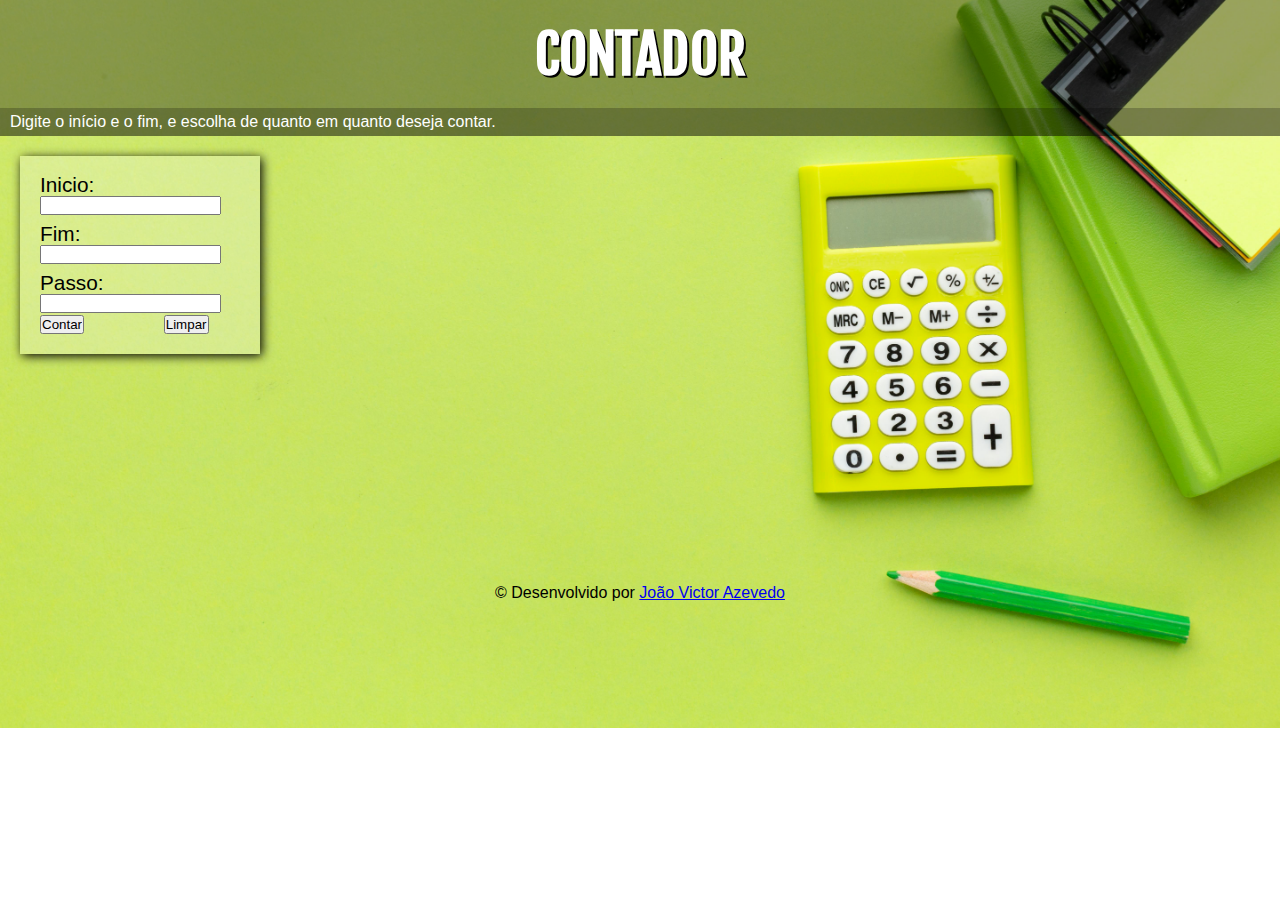
<file: Curso Javascript/Contador/index.html>
<!DOCTYPE html>
<html lang="pt-BR">
<head>
    <meta charset="UTF-8">
    <meta http-equiv="X-UA-Compatible" content="IE=edge">
    <meta name="viewport" content="width=device-width, initial-scale=1.0">
    <title>Contador</title>
    <link rel="stylesheet" href="estilo.css">
</head>
<body>
    <header> 
        <h1>CONTADOR</h1>
    </header> 
    <article>
        <p class="p1">Digite o início e o fim, e escolha de quanto em quanto deseja contar.</p>
    </article>   
    <main>
        <div class="inicio">Inicio: <input type="number" name="ini" id="ini"></div>
        <div class="fim">Fim: <input type="number" name="fim" id="fim"></div>
        <div class="passo">Passo: <input type="number" name="pas" id="pas"></div>
        <p><input type="button" value="Contar" onclick="contar()" > &emsp; &emsp;&emsp; <input type="button" value="Limpar" onclick="limpar()"> </p>
        
    </main>
    <div class="sequencia" id="cont"><br></div> 
    <footer>
        <p>&copy; Desenvolvido por <a href="https://linkedin.com/in/joaovictorazevedo" target="_blank" rel="external">João Victor Azevedo</a></p>
    </footer>
    <script src="script2.js"></script>
</body>
</html>
</file>
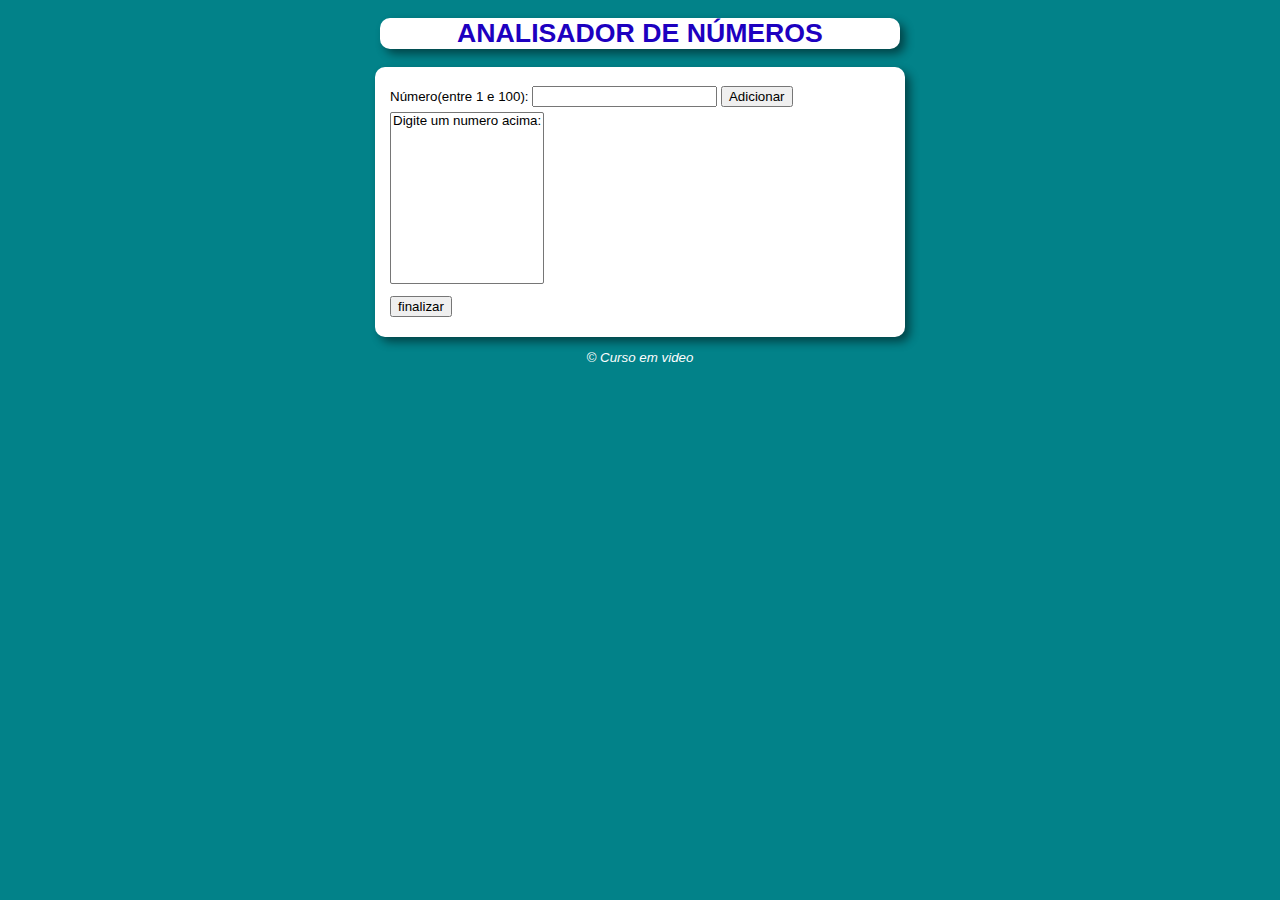
<file: Curso Javascript/Analisador de Números/modelo.html>
<!DOCTYPE html>
<html lang="pt-BR">
<head>
    <meta charset="UTF-8">
    <meta http-equiv="X-UA-Compatible" content="IE=edge">
    <meta name="viewport" content="width=device-width, initial-scale=1.0">
    <title>ANALISADOR DE NUMEROS</title>
    <link rel="stylesheet" href="estilo.css">
</head>
<body>
    <header> 
        <h1>ANALISADOR DE NÚMEROS</h1>
    </header>
    <section>
        <div>
            Número(entre 1 e 100): <input type="number" name="num" id="num"> 
            <input type="button" value="Adicionar" onclick="adicionar()">
        </div>
        <div>
            <select name="lista" id="lista" size="10">
                <option> Digite um numero acima: </option>
            </select>
        </div>
        <div><input type="button" value="finalizar" onclick="finalizar()"></div>
        <div id="res"></div>
        
    </section>
    <footer>
        <p>&copy; Curso em video</p>
    </footer>
    <script src="script4.js"></script>
</body>
</html>
</file>
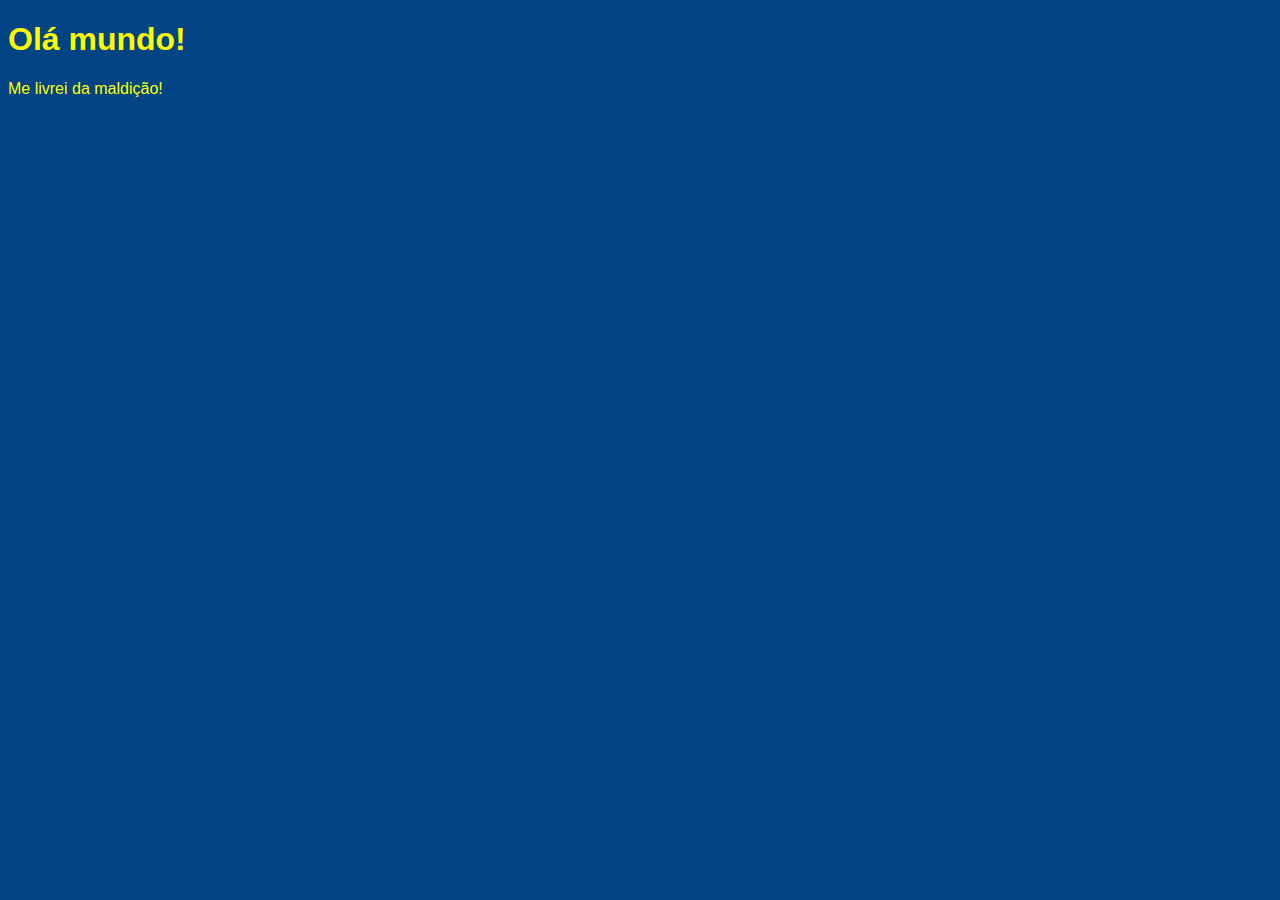
<file: Curso Javascript/AULA04/ex001.html>
<!DOCTYPE html>
<html lang="pt-br">
<head>
    <meta charset="UTF-8">
    <meta http-equiv="X-UA-Compatible" content="IE=edge">
    <meta name="viewport" content="width=device-width, initial-scale=1.0">
    <title>1º Programa</title>
    <style>
        body {background-color: rgb(1, 68, 131);
        font:message-box
        }
        h1 {
            color:rgb(255, 251, 0)
        }
        p {color: yellow;}        
    </style>
</head>
<body>
    <h1>Olá mundo!</h1>
    <p>Me livrei da maldição!</p>
    <script>
        window.alert('Minha primeira mensagem!')
        window.confirm('Está gostando de Javascript?')
        window.prompt("Qual o seu nome?")
        
    </script>
</body>
</html>
</file>
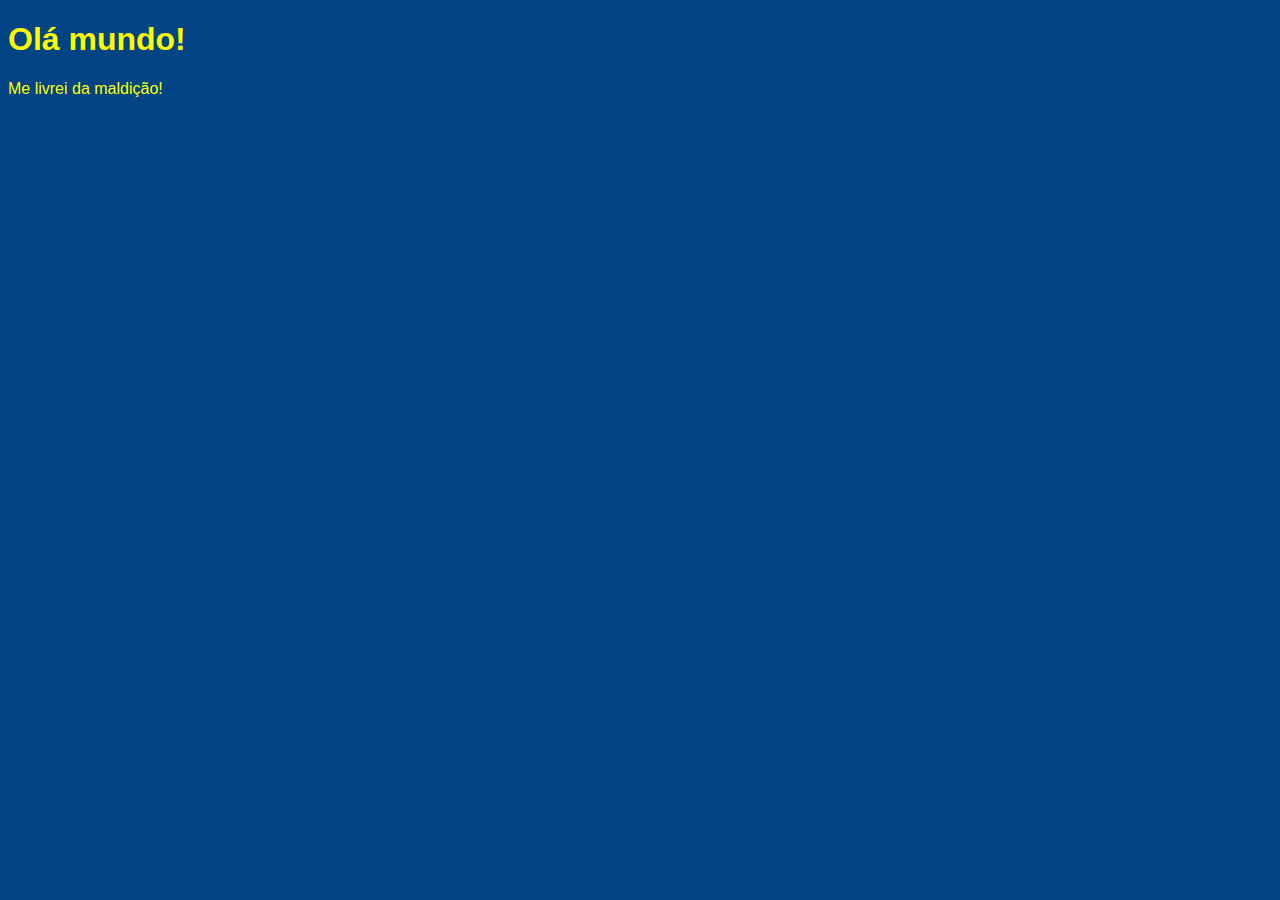
<file: Curso Javascript/AULA04/ex002.html>
<!DOCTYPE html>
<html lang="pt-br">
<head>
    <meta charset="UTF-8">
    <meta http-equiv="X-UA-Compatible" content="IE=edge">
    <meta name="viewport" content="width=device-width, initial-scale=1.0">
    <title>2º Programa</title>
    <style>
        body {background-color: rgb(1, 68, 131);
        font:message-box
        }
        h1 {
            color:rgb(255, 251, 0)
        }
        p {color: yellow;}        
    </style>
</head>
<body>
    <h1>Olá mundo!</h1>
    <p>Me livrei da maldição!</p>
    <script>
        var nome = window.prompt("Qual o seu nome?")
        window.alert('Bem vindo ' + nome + '!')
        
        
    </script>
</body>
</html>
</file>
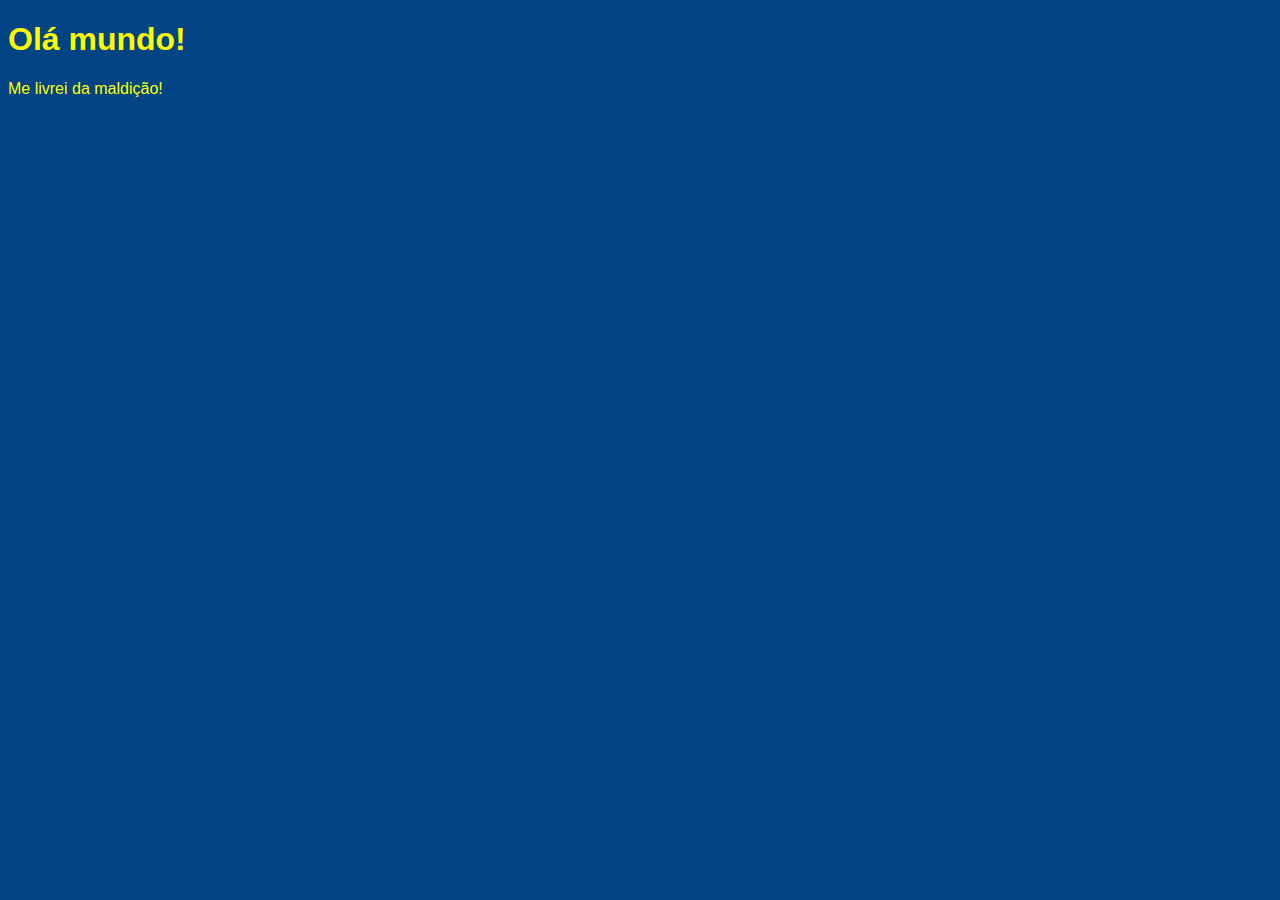
<file: Curso Javascript/AULA04/ex003.html>
<!DOCTYPE html>
<html lang="pt-br">
<head>
    <meta charset="UTF-8">
    <meta http-equiv="X-UA-Compatible" content="IE=edge">
    <meta name="viewport" content="width=device-width, initial-scale=1.0">
    <title>3º Programa</title>
    <style>
        body {background-color: rgb(1, 68, 131);
        font:message-box
        }
        h1 {
            color:rgb(255, 251, 0)
        }
        p {color: yellow;}        
    </style>
</head>
<body>
    <h1>Olá mundo!</h1>
    <p>Me livrei da maldição!</p>
    <script>
        var n1 = Number.parseFloat(window.prompt('Digite um numero: '))
        var n2 = Number.parseFloat(window.prompt('Digite outro numero'))
        var s = n1 + n2
        window.alert(`${n1} + ${n2} = ${s}`)
        
        
        
    </script>
</body>
</html>
</file>
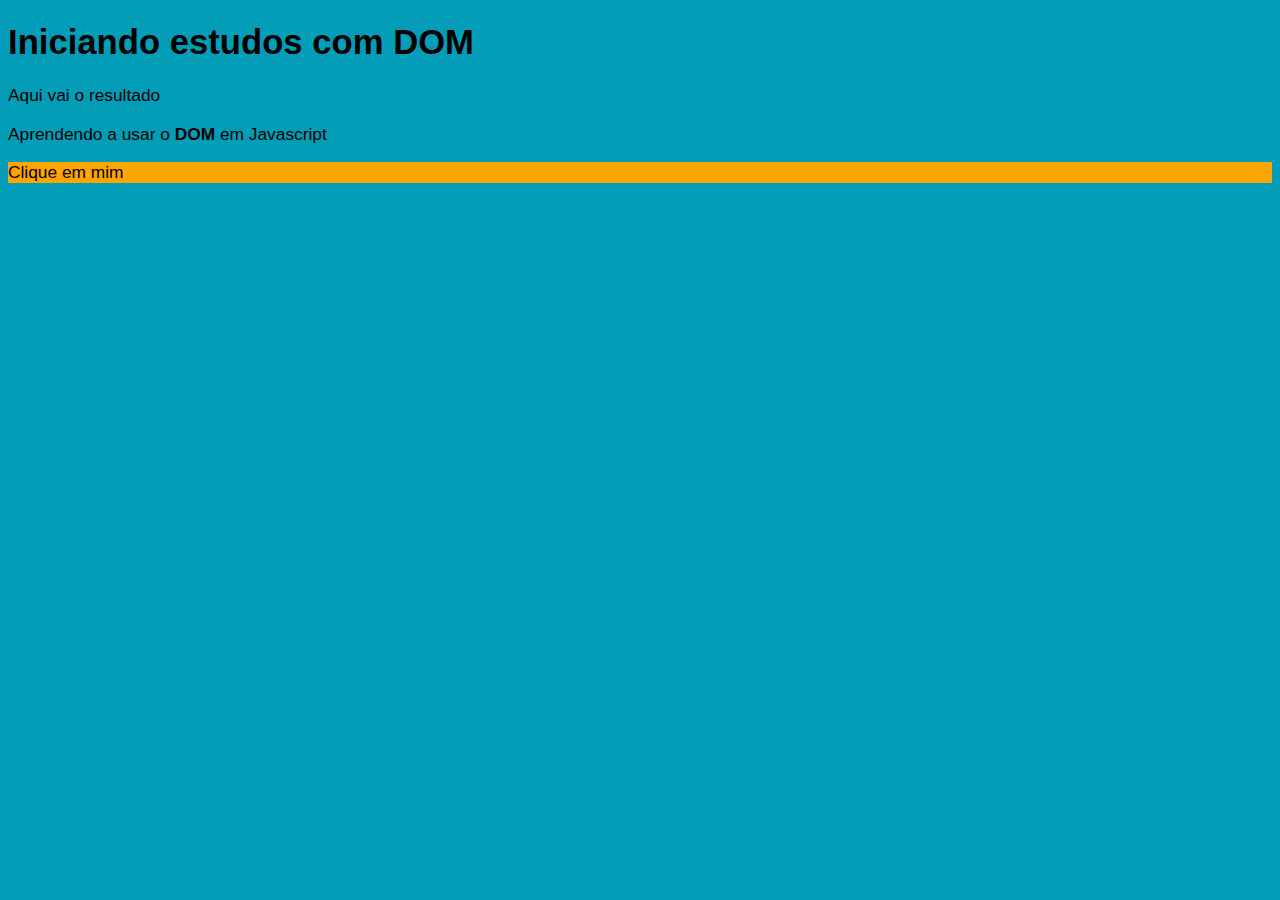
<file: Curso Javascript/AULA04/ex005.html>
<!DOCTYPE html>
<html lang="en">
<head>
    <meta charset="UTF-8">
    <meta http-equiv="X-UA-Compatible" content="IE=edge">
    <meta name="viewport" content="width=device-width, initial-scale=1.0">
    <title>DOM</title>
    <style>
        body {
            background-color: rgb(3, 157, 184);
            color: rgb(0, 0, 0);
            font: normal 13pt Arial;
        }
    </style>
</head>
<body>
    <h1>Iniciando estudos com DOM</h1>
    <p>Aqui vai o resultado</p>
    <p>Aprendendo a usar o <strong>DOM</strong> em Javascript</p>
    <div id = 'msg'>Clique em mim</div>
    <script>
        var corpo = window.document.body
        var p1 = window.document.getElementsByTagName('p')[1]
        //var d = window.document.getElementById('msg')
        //d.style.background = 'orange'
        var d = window.document.querySelector('div#msg')
        d.style.background = 'orange'
        

        

        
        
    </script>
</body>
</html>
</file>
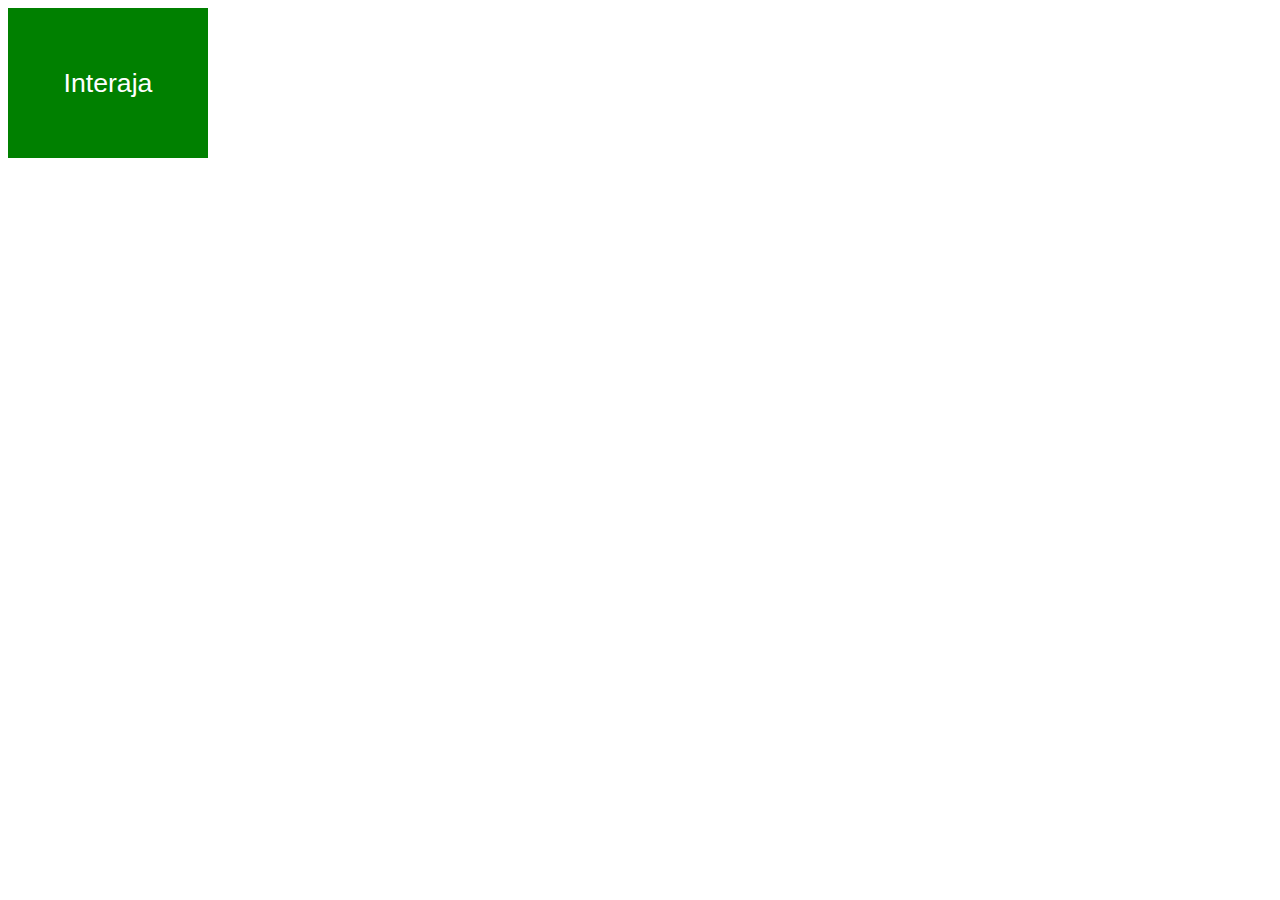
<file: Curso Javascript/AULA10/ex006 caixa interativa.html>
<!DOCTYPE html>
<html lang="pt-BR">
<head>
    <meta charset="UTF-8">
    <meta http-equiv="X-UA-Compatible" content="IE=edge">
    <meta name="viewport" content="width=device-width, initial-scale=1.0">
    <title>Caixa Interativa</title>
    <style>
        div#area {
            font: normal 20pt arial;
            background: green;
            color: white;
            width: 200px;
            height: 150px;
            line-height: 150px;
            text-align: center;
            }
    </style>    
</head>
<body>
    <div id="area">
        Interaja
    </div>
    <script>
        var a = window.document.querySelector('div#area');
        a.addEventListener('click', clicar)
        a.addEventListener('mouseenter', entrar)
        a.addEventListener('mouseout', sair)
        

        function clicar(){
            a.innerHTML = 'Clicou Bastião!'
            a.style.background = 'red'
            a.style.color = 'black'
        }
        function entrar(){
            a.innerHTML = 'Entrou Bastião!'
            a.style.background = 'yellow'
            a.style.color = 'black'
        }
        function sair(){
            a.innerHTML = 'Saiu Bastião'
            a.style.background = 'green'
            a.style.color = 'white'
        }
    </script>
</body>
</html>
</file>
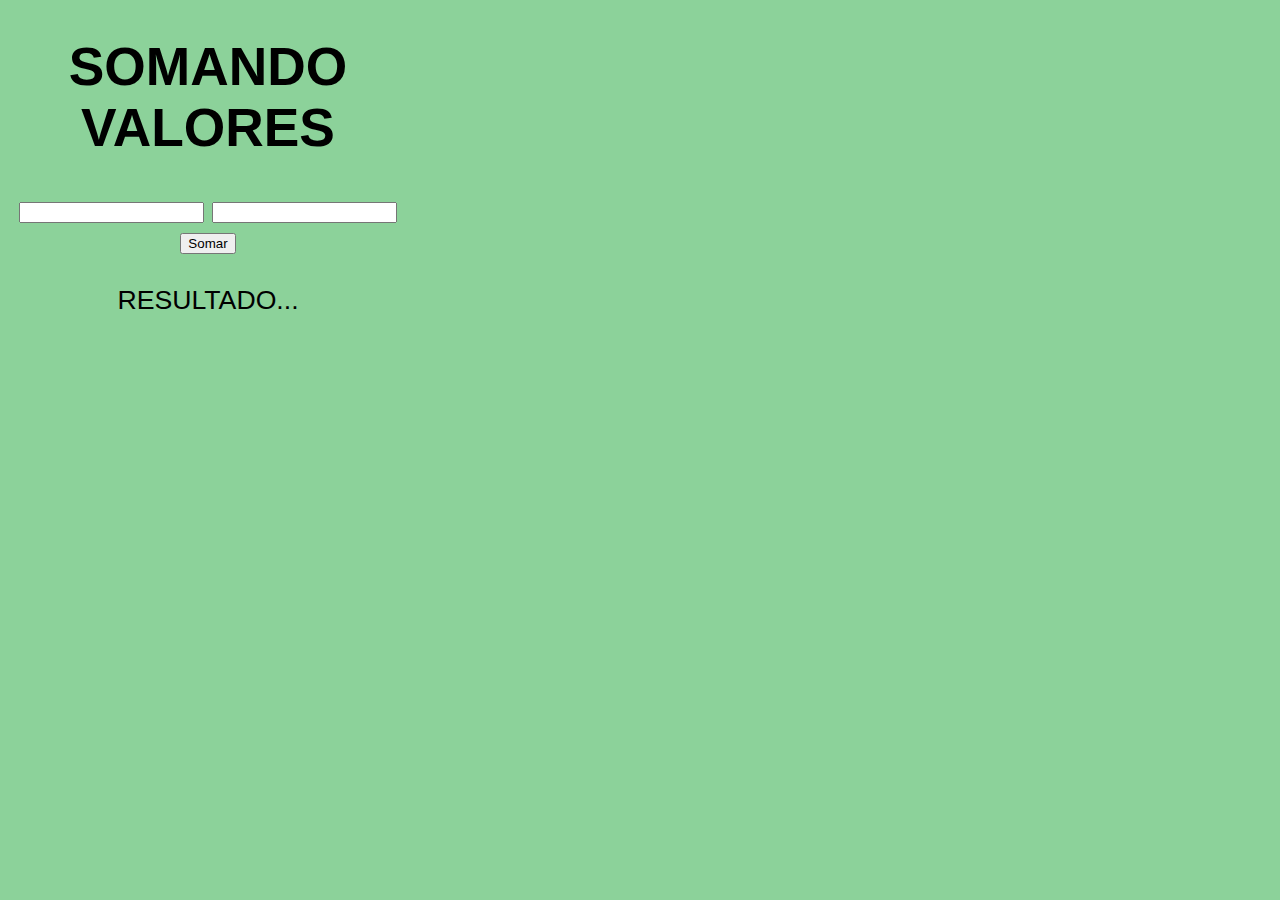
<file: Curso Javascript/AULA10/ex007.html>
<!DOCTYPE html>
<html lang="pt-BR">
<head>
    <meta charset="UTF-8">
    <meta http-equiv="X-UA-Compatible" content="IE=edge">
    <meta name="viewport" content="width=device-width, initial-scale=1.0">
    <title>Somando Números</title>
    <style>
        body{
            font: normal 20pt arial;
            background:rgb(140, 210, 154);
            width: 400px;
            height: 200px;
            text-align: center;
        }
        div#res {
            margin-top: 30px;
        } 
        
    </style>
</head>
    <h1>SOMANDO VALORES</h1>
    <input type="number" name="txtn1" id="txtn1">
    <input type="number" name="txtn2" id="txtn2">
    <input type="button" value="Somar" onclick="somar()">
    <div id="res">RESULTADO... </div>
    <script>
        function somar() {
            var tn1 = window.document.getElementById('txtn1')
            var tn2 = window.document.querySelector('input#txtn2')
            var res = window.document.querySelector('div#res')
            var n1 = parseInt(tn1.value)
            var n2 = parseInt(tn2.value)
            var s = (n1 + n2)
            d = res.innerHTML = `RESULTADO DA SOMA FOI IGUAL A <strong>${s}<strong>`
            
        }
    </script>

<body>
    
</body>
</html>
</file>
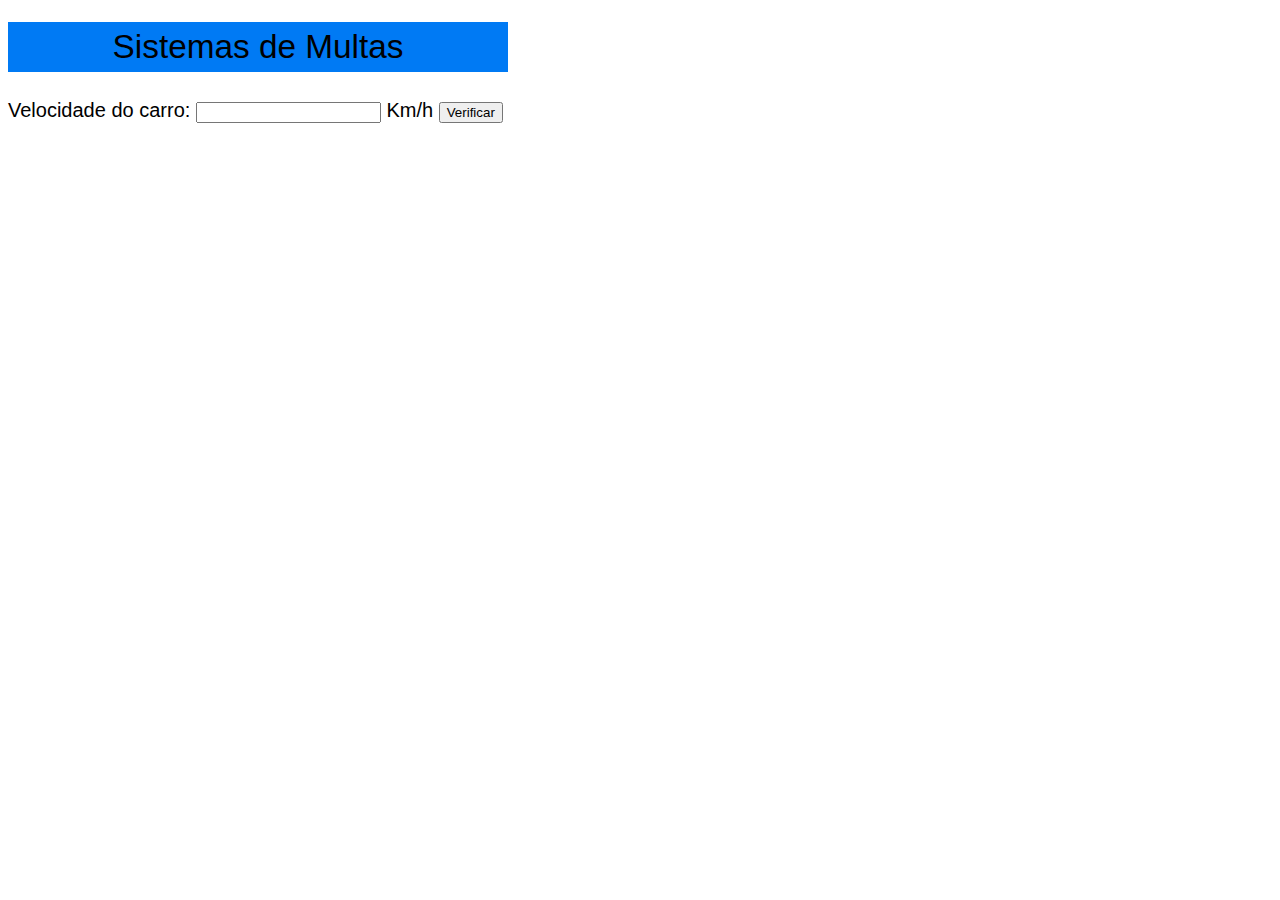
<file: Curso Javascript/AULA11/ex010.html>
<!DOCTYPE html>
<html lang="pt-BR">
<head>
    <meta charset="UTF-8">
    <meta http-equiv="X-UA-Compatible" content="IE=edge">
    <meta name="viewport" content="width=device-width, initial-scale=1.0">
    <title>DETRAN</title>
    <style>
        h1 {
            font: normal 25pt arial;
            background: rgb(0, 122, 244);
            width: 500px;
            line-height: 50px;
            text-align: center;
        }
        body{
            font: normal 15pt arial;
            text-align:left;
            line-height: 30px;

        }
    </style>
</head>
<body>
    <h1>Sistemas de Multas</h1>
    Velocidade do carro: <input type="number" name="txtvel" id="txtvel"> Km/h
    <input type="button" value="Verificar" onclick="calcular()">
    <div id="res"></div>
    <div id="res2"></div>
    <script>
        var txtvel = window.document.querySelector('input#txtvel')
        function calcular() {
            var res = window.document.querySelector('div#res')
            var res2 = window.document.querySelector('div#res2')
            var vel = parseFloat(txtvel.value)
            res.innerHTML = `Velocidade do carro: ${vel}Km/h`
            if (vel > 50) {
                res2.innerHTML = `Você ultrapassou o limite de velocidade. <strong>MULTADO.<strong>`                                
            } else{
                res2.innerHTML = `Você está dentro do limite de velocidade. BOA VIAGEM`
            }
        }
    </script>
</body>
</html>
</file>
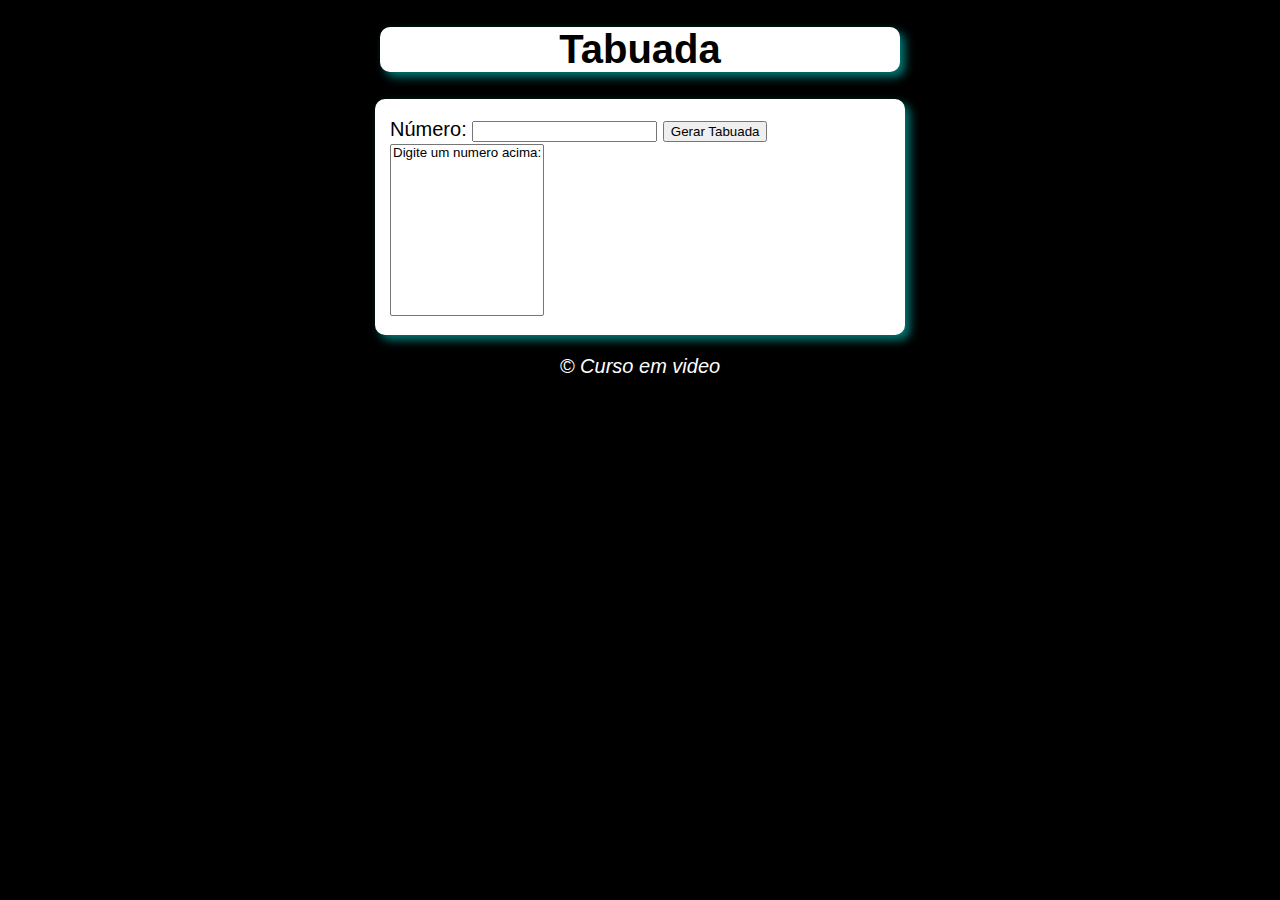
<file: Curso Javascript/TABUADA/modelo.html>
<!DOCTYPE html>
<html lang="pt-BR">
<head>
    <meta charset="UTF-8">
    <meta http-equiv="X-UA-Compatible" content="IE=edge">
    <meta name="viewport" content="width=device-width, initial-scale=1.0">
    <title>Tabuada</title>
    <link rel="stylesheet" href="estilo.css">
</head>
<body>
    <header> 
        <h1>Tabuada</h1>
    </header>
    <section>
        <div>
            Número: <input type="number" name="num" id="num"> 
            <input type="button" value="Gerar Tabuada" onclick="tabuada()">
        </div>
        <div>
            <select name="tabuada" id="tab" size="10">
                <option> Digite um numero acima: </option>
            </select>
        </div>
    </section>
    <footer>
        <p>&copy; Curso em video</p>
    </footer>
    <script src="script3.js"></script>
</body>
</html>
</file>
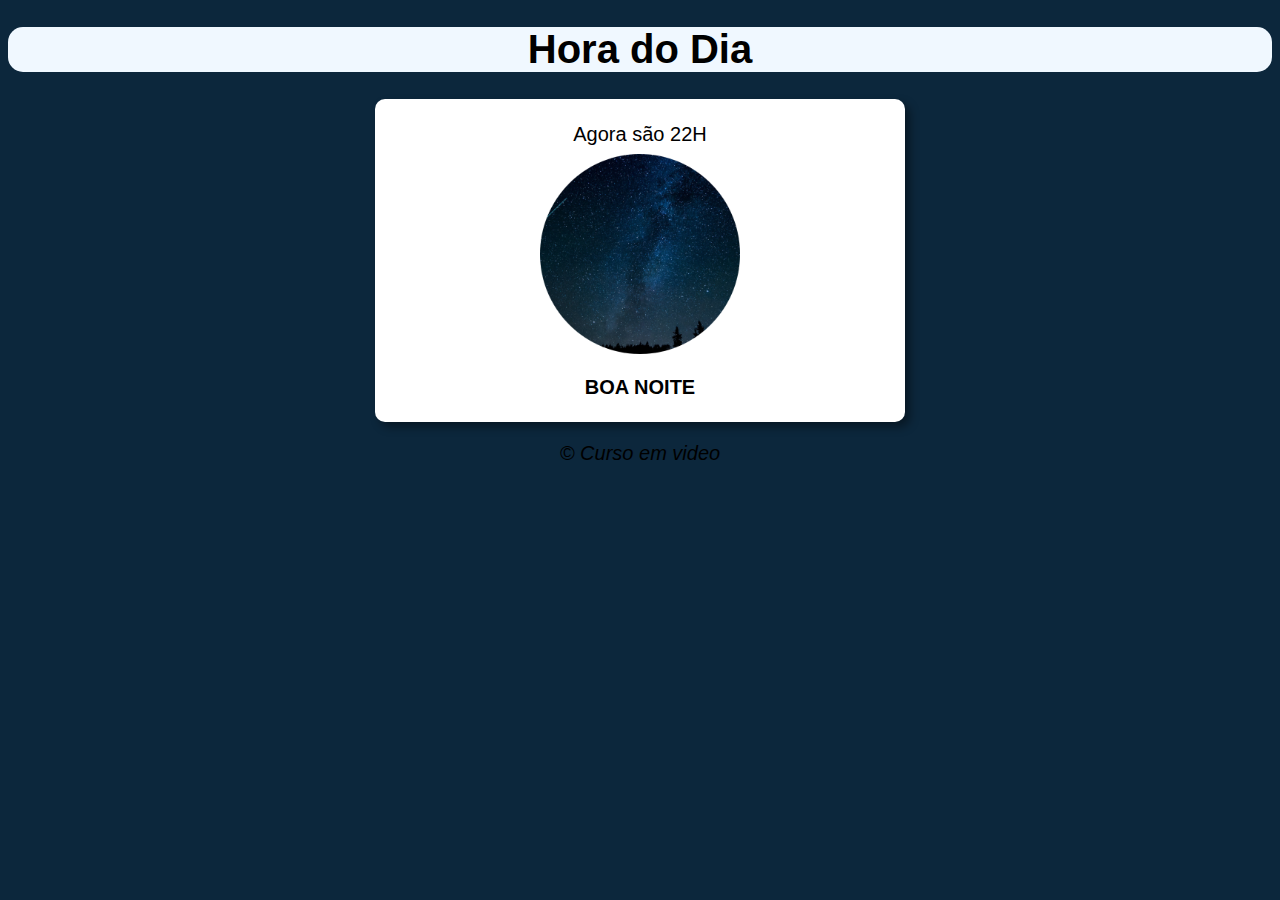
<file: Curso Javascript/Exercicios Java/EX014/modelo.html>
<!DOCTYPE html>
<html lang="pt-BR">
<head>
    <meta charset="UTF-8">
    <meta http-equiv="X-UA-Compatible" content="IE=edge">
    <meta name="viewport" content="width=device-width, initial-scale=1.0">
    <title>Exercicio</title>
    <link rel="stylesheet" href="estilo.css">
</head>
<body onload = "carregar()">
    <header>
        <h1 id="hdia">Hora do Dia</h1>
    </header>
    <section>
        <div id="msg">Testando</div>
        <div id="foto">
            <img id="imagem" src="bomdia1.png" alt="foto bom dia" width="200" height="200">
        </div>
        <div id="oi"> </div>
    </section>
    <footer>
        <p>&copy; Curso em video</p>
    </footer>
    <script src="script.js"></script>
</body>
</html>
</file>
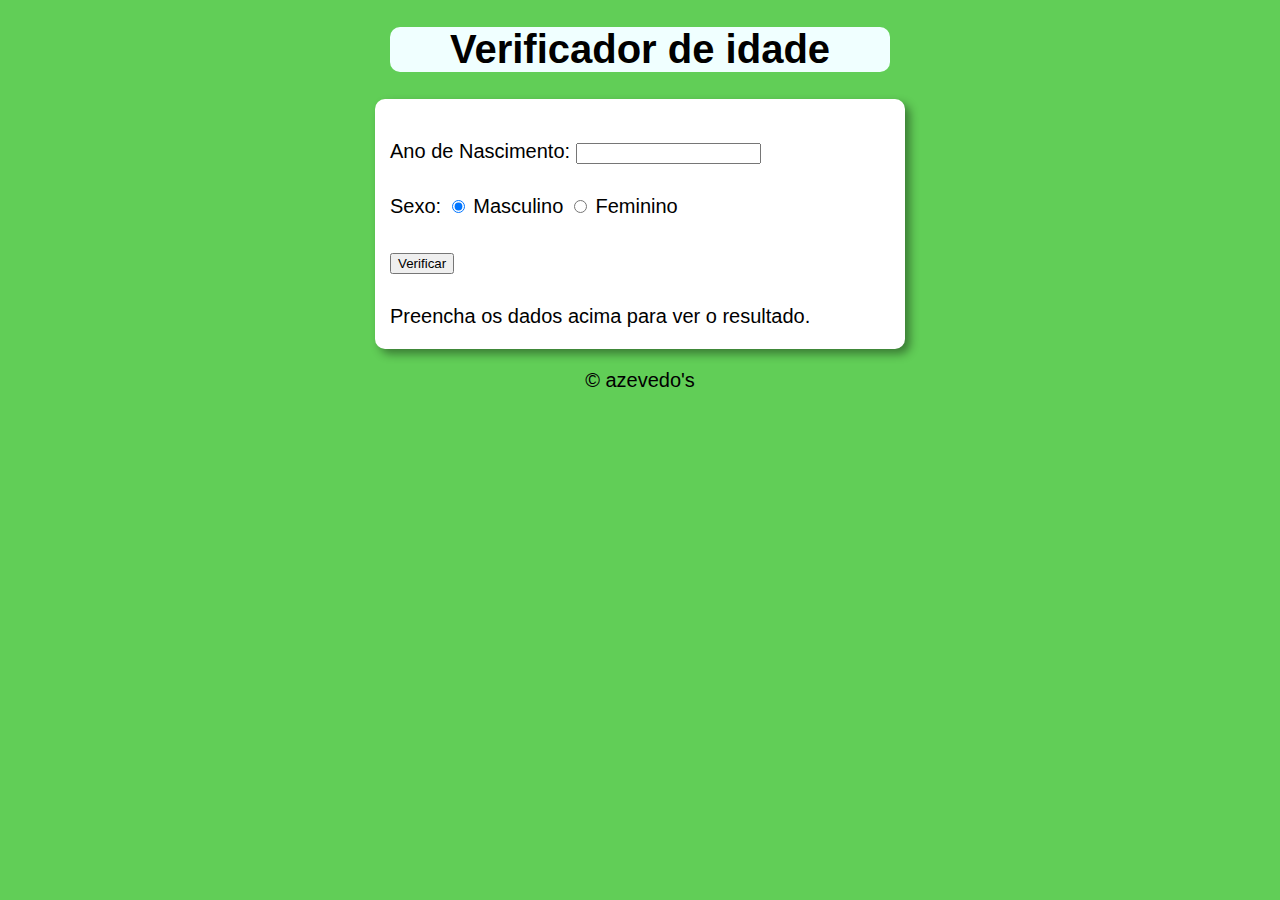
<file: Curso Javascript/Exercicios Java/EX015/ex015.html>
<!DOCTYPE html>
<html lang="pt-BR">
<head>
    <meta charset="UTF-8">
    <meta http-equiv="X-UA-Compatible" content="IE=edge">
    <meta name="viewport" content="width=device-width, initial-scale=1.0">
    <title>Exercício 15</title>
    <link rel="stylesheet" href="ex015.css">
</head>
<body>
    <header>
        <h1>Verificador de idade</h1>
    </header>
    <section>
        <div>
            <p>Ano de Nascimento:
                <input id="nasc" type="number" name="nasc" id="nasc" min="0">
            </p>
            <p>Sexo:
                <input type="radio" name="radsex" id="masc" checked>
                <label for="masc">Masculino</label>
                <input type="radio" name="radsex" id="fem">
                <label for="fem">Feminino</label>
            </p>
            <p>
                <input type="button" value="Verificar" onclick="verificar()">
            </p>
        </div>
        <div id="res">Preencha os dados acima para ver o resultado.</div>
    </section>
    <footer>
        <p>&copy; azevedo's</p>
    </footer>
    <script src="ex015A.js"></script>    
</body>
</html>
</file>
<file: Curso Javascript/Contador/estilo.css>
@charset "UTF-8";

@import url('https://fonts.googleapis.com/css2?family=Fjalla+One&display=swap');


* {
    margin: 0px;
    padding: 0px;
}
body {
    font-family: Arial, Helvetica, sans-serif;
    background-image: url(./imagens/wallpaper.jpg);
    background-repeat: no-repeat;
    background-size: cover;
    background-position: right center;
}
 header {
    font-family: 'Fjalla One', sans-serif;
    text-shadow: 2px 2px 0px black;
    background-color: rgba(0, 0, 0, 0.351);
    color: white;
    text-align: center;
    padding: 20px;
    font-size: 1.7em;
 }

.p1 {
    background-color: rgba(0, 0, 0, 0.50);
    padding: 5px 0px 5px 10px;
    max-width: 100%;
    color: rgb(255, 255, 255);
}

main {
    position: relative;
    background-color: rgba(255, 255, 255, 0.261) ;
    max-width: 200px;
    font-size: 1.3em;
    padding: 20px;
    box-shadow: 2px 2px 10px black;
    margin-top: 20px;
    margin-left: 20px;
    line-height: 18px;
}

.fim, .passo {
    margin-top: 10px;
}

.sequencia {
    color: rgb(0, 0, 0);
    display: inline-block;
    max-width: 240px;
    margin-left: 20px;
    margin-top: 10px;
    font-size: 1em;
    line-height: 20px;
    box-shadow: 2px 2px 10px black;
    background-color: rgba(255, 255, 255, 0.7) ;
    
}

footer {
    margin-top: 200px;
    text-align: center;

}
</file>
<file: Curso Javascript/Analisador de Números/estilo.css>
body{
    background-color: rgb(2, 130, 137);
    font: normal 10pt Arial ;
    
    
}
header {
    color: rgb(29, 0, 192);
    text-align: center;
    background-color: rgb(255, 255, 255);
    width: 520px;
    border-radius: 10px;
    margin: auto;
    box-shadow: 5px 5px 10px rgba(0, 0, 0, 0.48);
}

section {
    background-color: white;
    border-radius: 10px;
    line-height: 30px;
    padding: 15px;
    width: 500px;
    margin: auto;
    box-shadow: 5px 5px 10px rgba(0, 0, 0, 0.48);
}

footer {
    color: rgb(254, 254, 254);
    text-align: center;
    font-style: italic;
}
</file>
<file: Curso Javascript/TABUADA/estilo.css>
body{
    background-color: rgb(0, 0, 0);
    font: normal 15pt Arial ;
    
    
}
header {
    color: rgb(0, 0, 0);
    text-align: center;
    background-color: rgb(255, 255, 255);
    width: 520px;
    border-radius: 10px;
    margin: auto;
    box-shadow: 5px 5px 10px rgba(0, 255, 247, 0.48);
}

section {
    background-color: white;
    border-radius: 10px;
    line-height: 30px;
    padding: 15px;
    width: 500px;
    margin: auto;
    box-shadow: 5px 5px 10px rgba(0, 255, 247, 0.48);
}

footer {
    color: rgb(254, 254, 254);
    text-align: center;
    font-style: italic;
}
</file>
<file: Curso Javascript/Exercicios Java/EX014/estilo.css>
body{
    background-color: rgb(195, 198, 171);
    font: normal 15pt Arial ;
    
    
}
header {
    background-color: aliceblue;
    color: rgb(0, 0, 0);
    border-radius: 15px;
    text-align: center;
    font: italic arial;
}

section {
    background-color: white;
    border-radius: 10px;
    padding: 15px;
    width: 500px;
    margin: auto;
    box-shadow: 5px 5px 10px rgba(0, 0, 0, 0.402);
    text-align: center;
    line-height: 40px;
    
}

footer {
    color: rgb(0, 0, 0);
    text-align: center;
    font-style: italic;
}
</file>
<file: Curso Javascript/Exercicios Java/EX015/ex015.css>
body{
    background-color: rgb(97, 206, 87);
    font: normal 15pt arial;
}

header {
    background-color: azure;
    text-align: center;
    border-radius: 10px;
    width: 500px;
    margin: auto;
}

section{
    background-color: white;
    border-radius: 10px;
    padding: 15px;
    width: 500px;
    margin: auto;
    box-shadow: 5px 5px 10px rgba(0, 0, 0, 0.402);
    line-height: 35px;

}

div{
    

}

footer{
    text-align: center;

}
</file>
